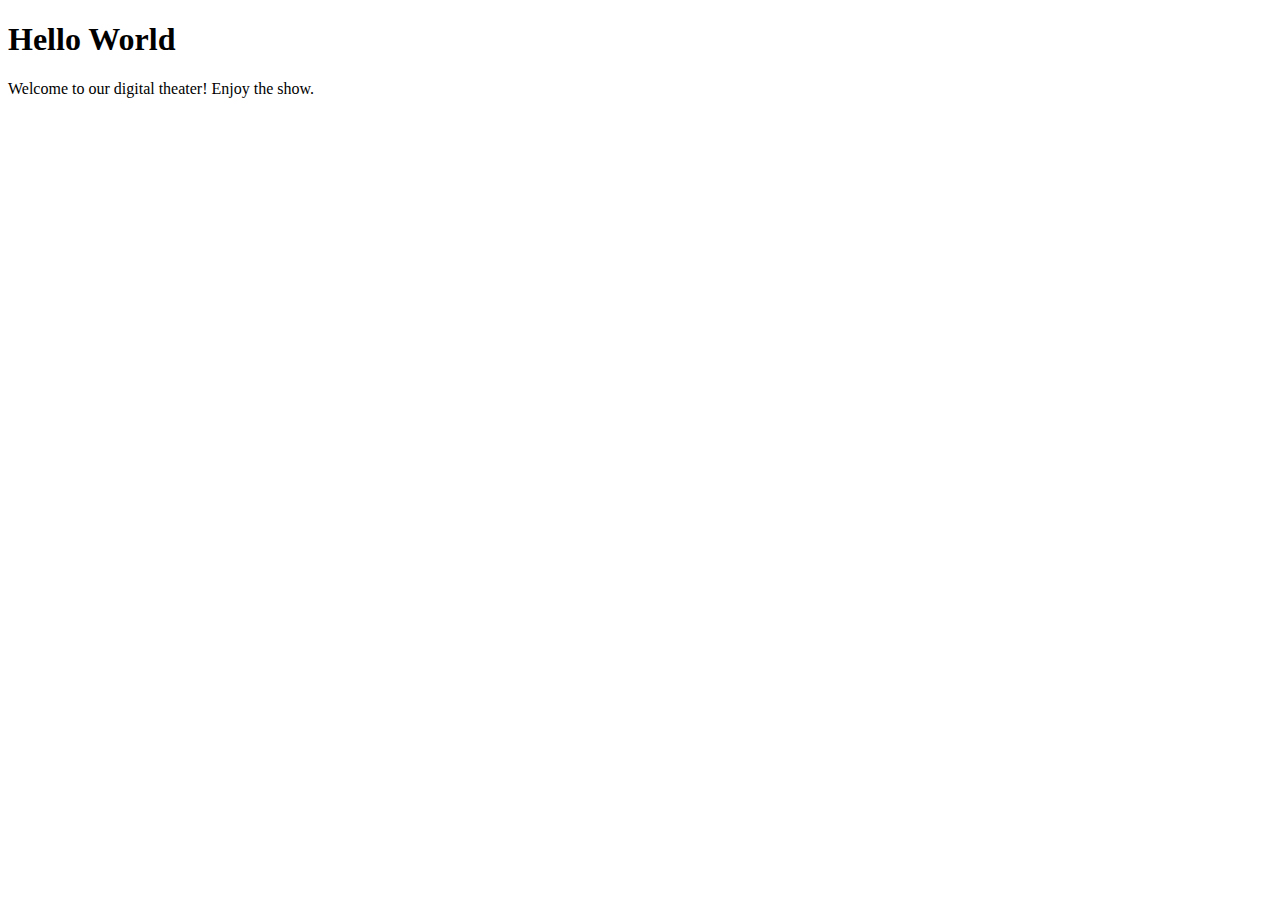
<file: index.html>
<!--Introduction to creating an HTML page""" -->
<!DOCTYPE html> <!--This defines what the browser should expect-->

<html> <!--notice how we have two one here and another at the bottom this is the opening
    and closing head everything will go inbetween our opening and ending-->

<head> <!--This hold all our data about our data-->
    <title>Document</title> <!--This sets the title of our webpage-->
</head>

<body> <!--Everything that our webpage is about will go inbetween the opening and closing
    tags -->
    <h1>Hello World</h1> <!--h1 is a header, basically a section heading the top of
    our webpage-->
    <p>Welcome to our digital theater! Enjoy the show.</p> <!--The p element represents
    paragraph so the main content of what our header will be-->
</body>

</html>
</file>
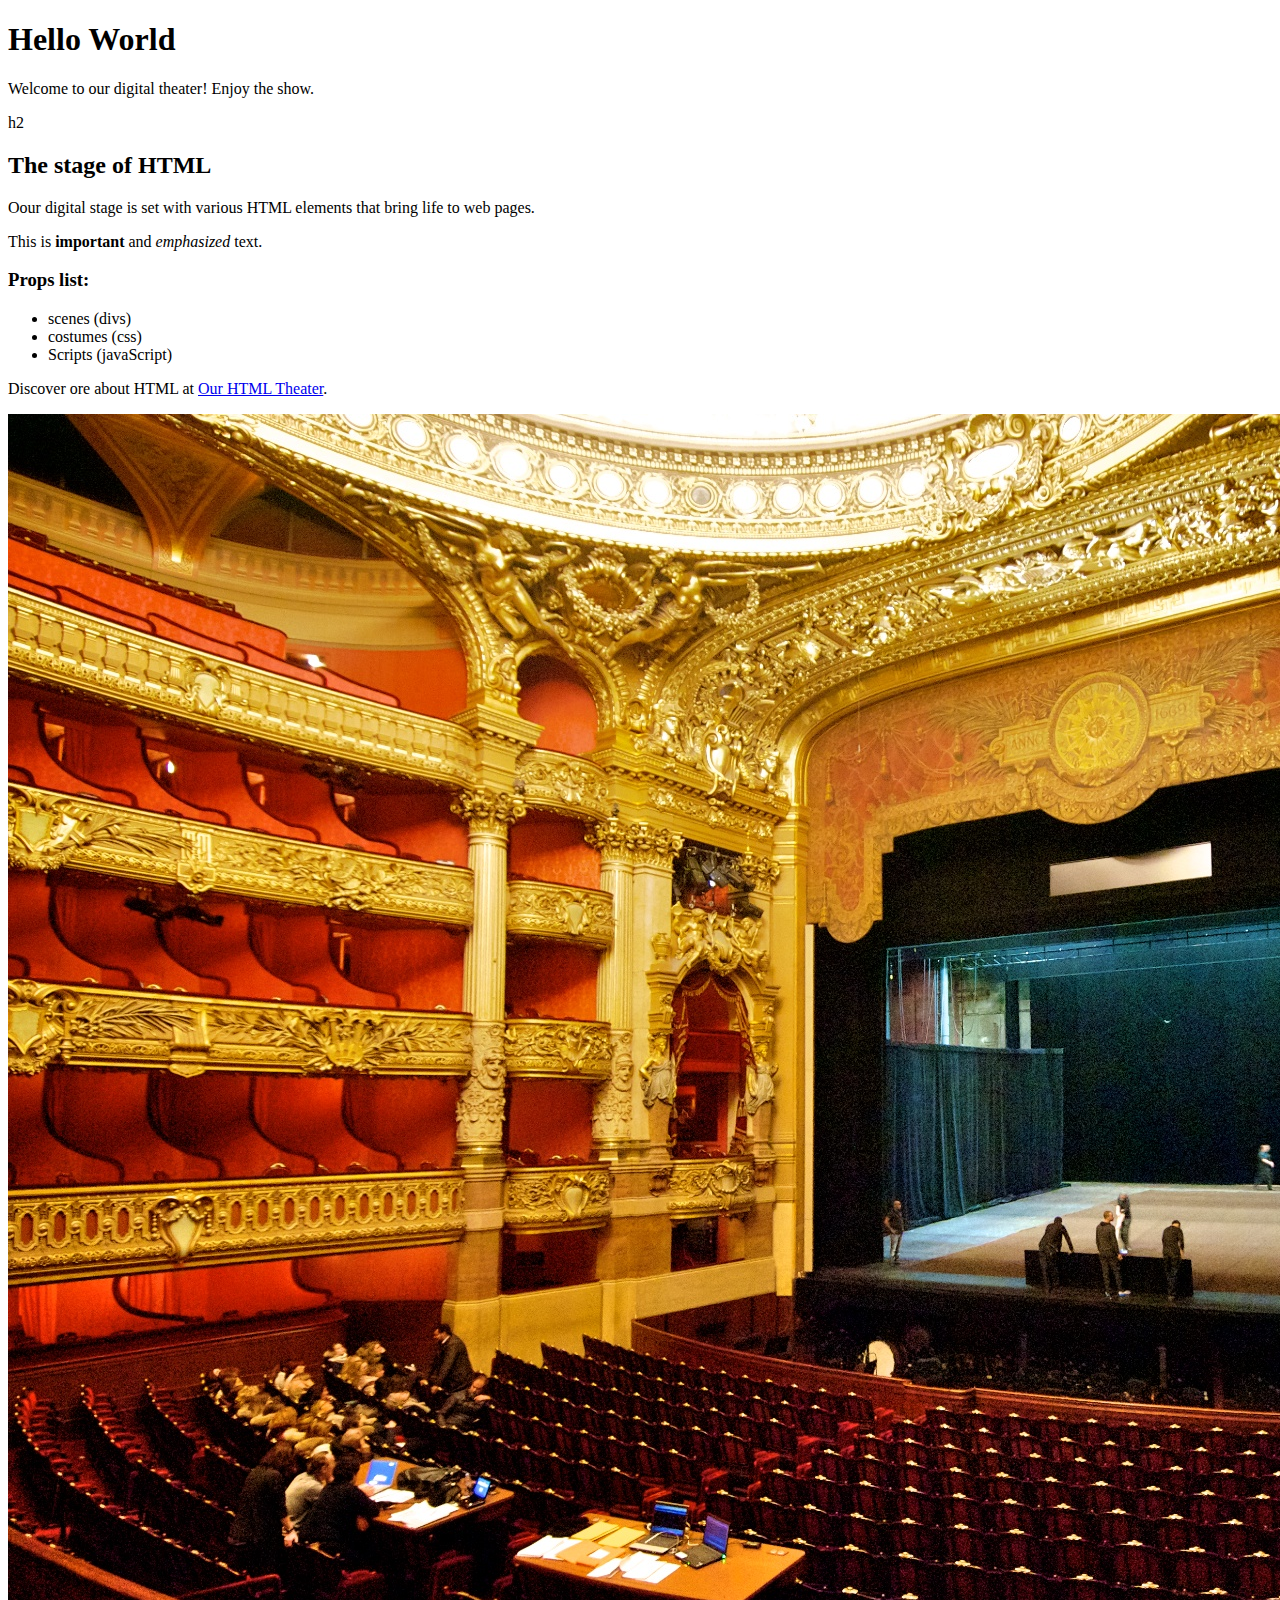
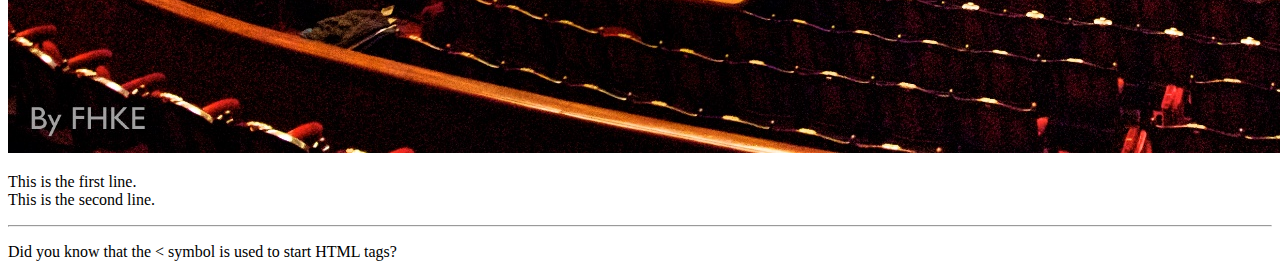
<file: Example2.html>
<!DOCTYPE html>
<html>
<head>
    <title>Welcome to our Digital Theater!</title>
    <meta charset="UTF-8"> <!--Specifies the character encoding in our html document unicode transfomation format which defines everypossible character needed in most languages-->
    <meta name="viewport" content="width=device-width, initial-scale=1.0"> <!--What this is doing is it's setting the width of the content to it and it displays correctly-->
    <meta name="description" content="A showcase of basic HTML elements in a 'Hello World' example."> <!--provides a description of what this page is -->
    <meta name="author" content="Web Development Mentor"> <!--Gives credit to the creator of this page-->
</head>
<body>
    <h1>Hello World</h1>
    <p>Welcome to our digital theater! Enjoy the show.</p>
    h2
    <h2>The stage of HTML</h2>
    <p>Oour digital stage is set with various HTML elements that bring life to web pages.</p>

    <p>This is <strong> important</strong> and <em>emphasized</em> text.</p> <!--strong is for important bold that stands out-->

    <h3>Props list:</h3>
    <ul>
        <li>scenes (divs)</li>
        <li>costumes (css)</li>
        <li>Scripts (javaScript)</li>
    </ul>

    <p>Discover ore about HTML at <a href="https://www.w3schools.com/html/default.asp">Our HTML Theater</a>.</p> <!--this is used as an anchor that assigns the blue hyperlink
    to Our HTML theater-->
    <img src="Example2theater.png" alt="A beautiful theater">

    <!-- Line Breaks and Horizontal Rules -->
    <p>This is the first line. <br>This is the second line.</p>
    <hr>

    <!-- Special Characters -->
     <p>Did you know that the &lt; symbol is used to start HTML tags? </p>

</body>
</html>
</file>
